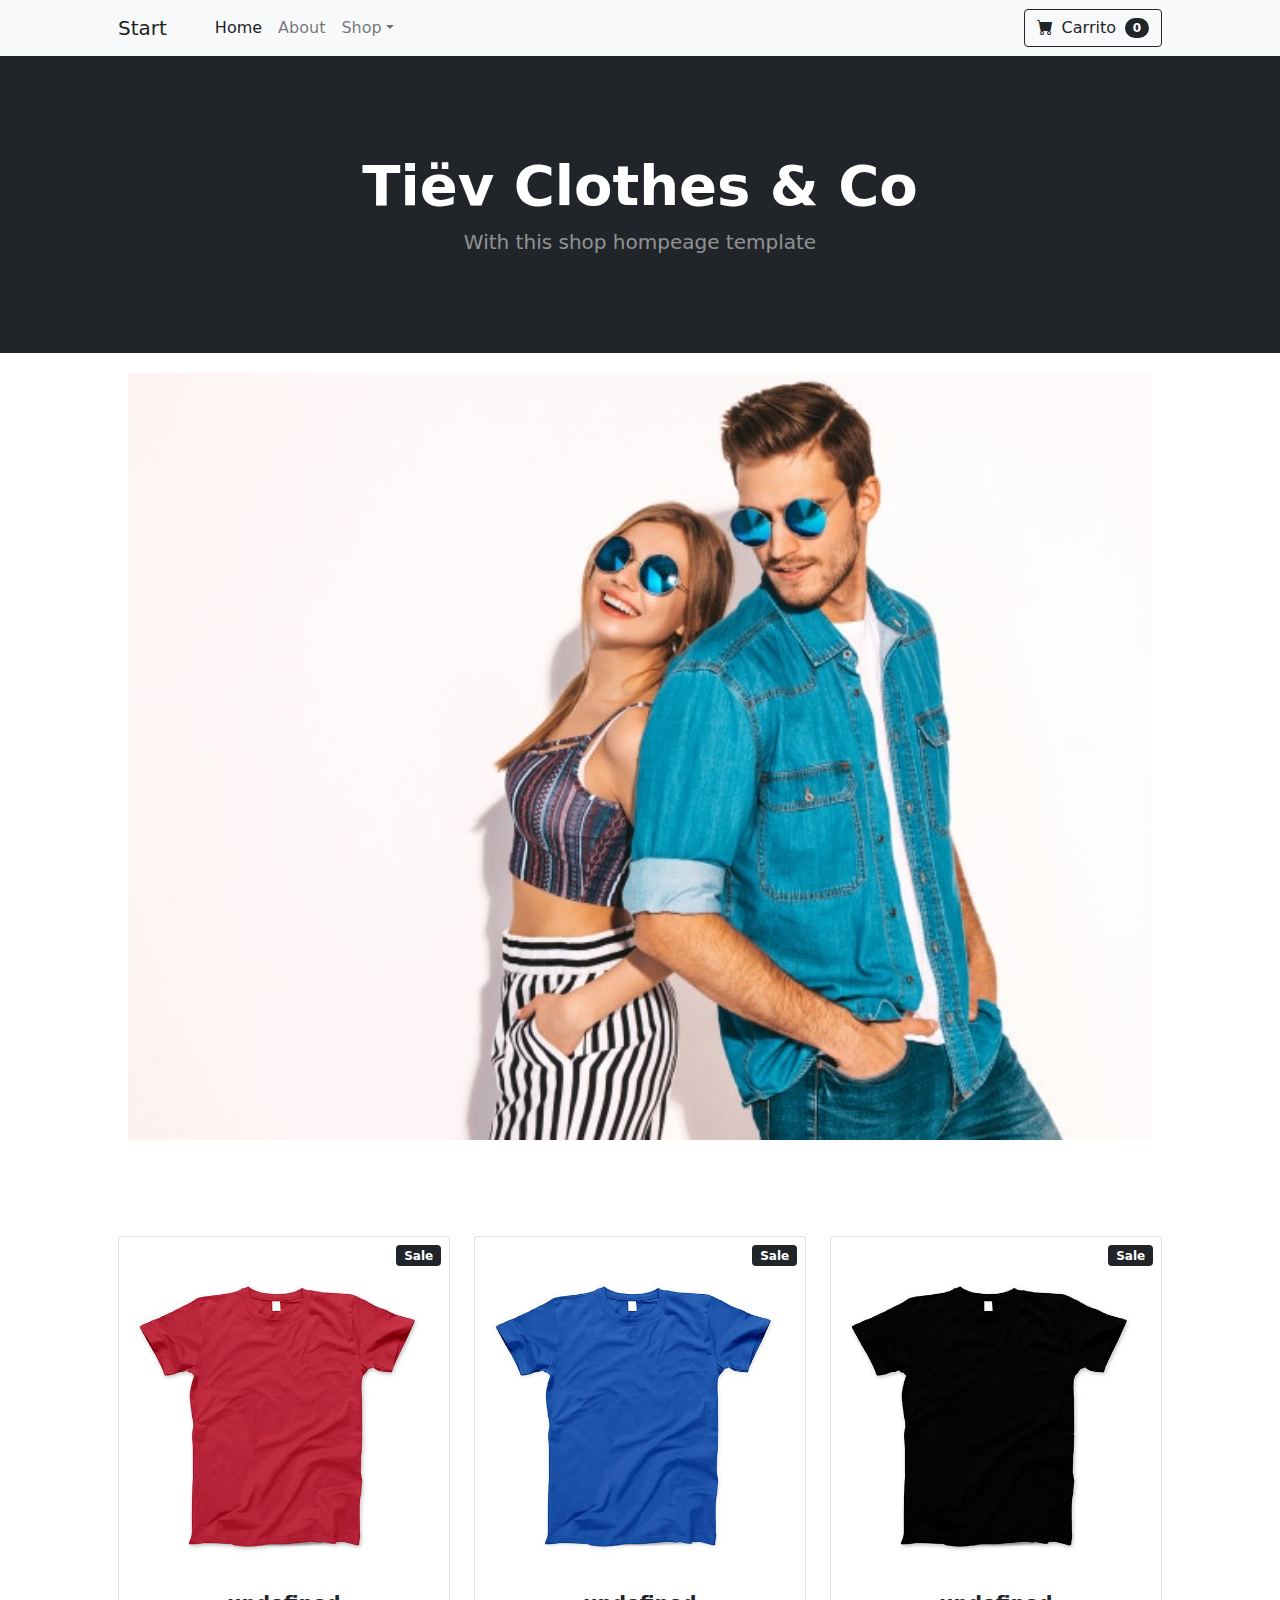
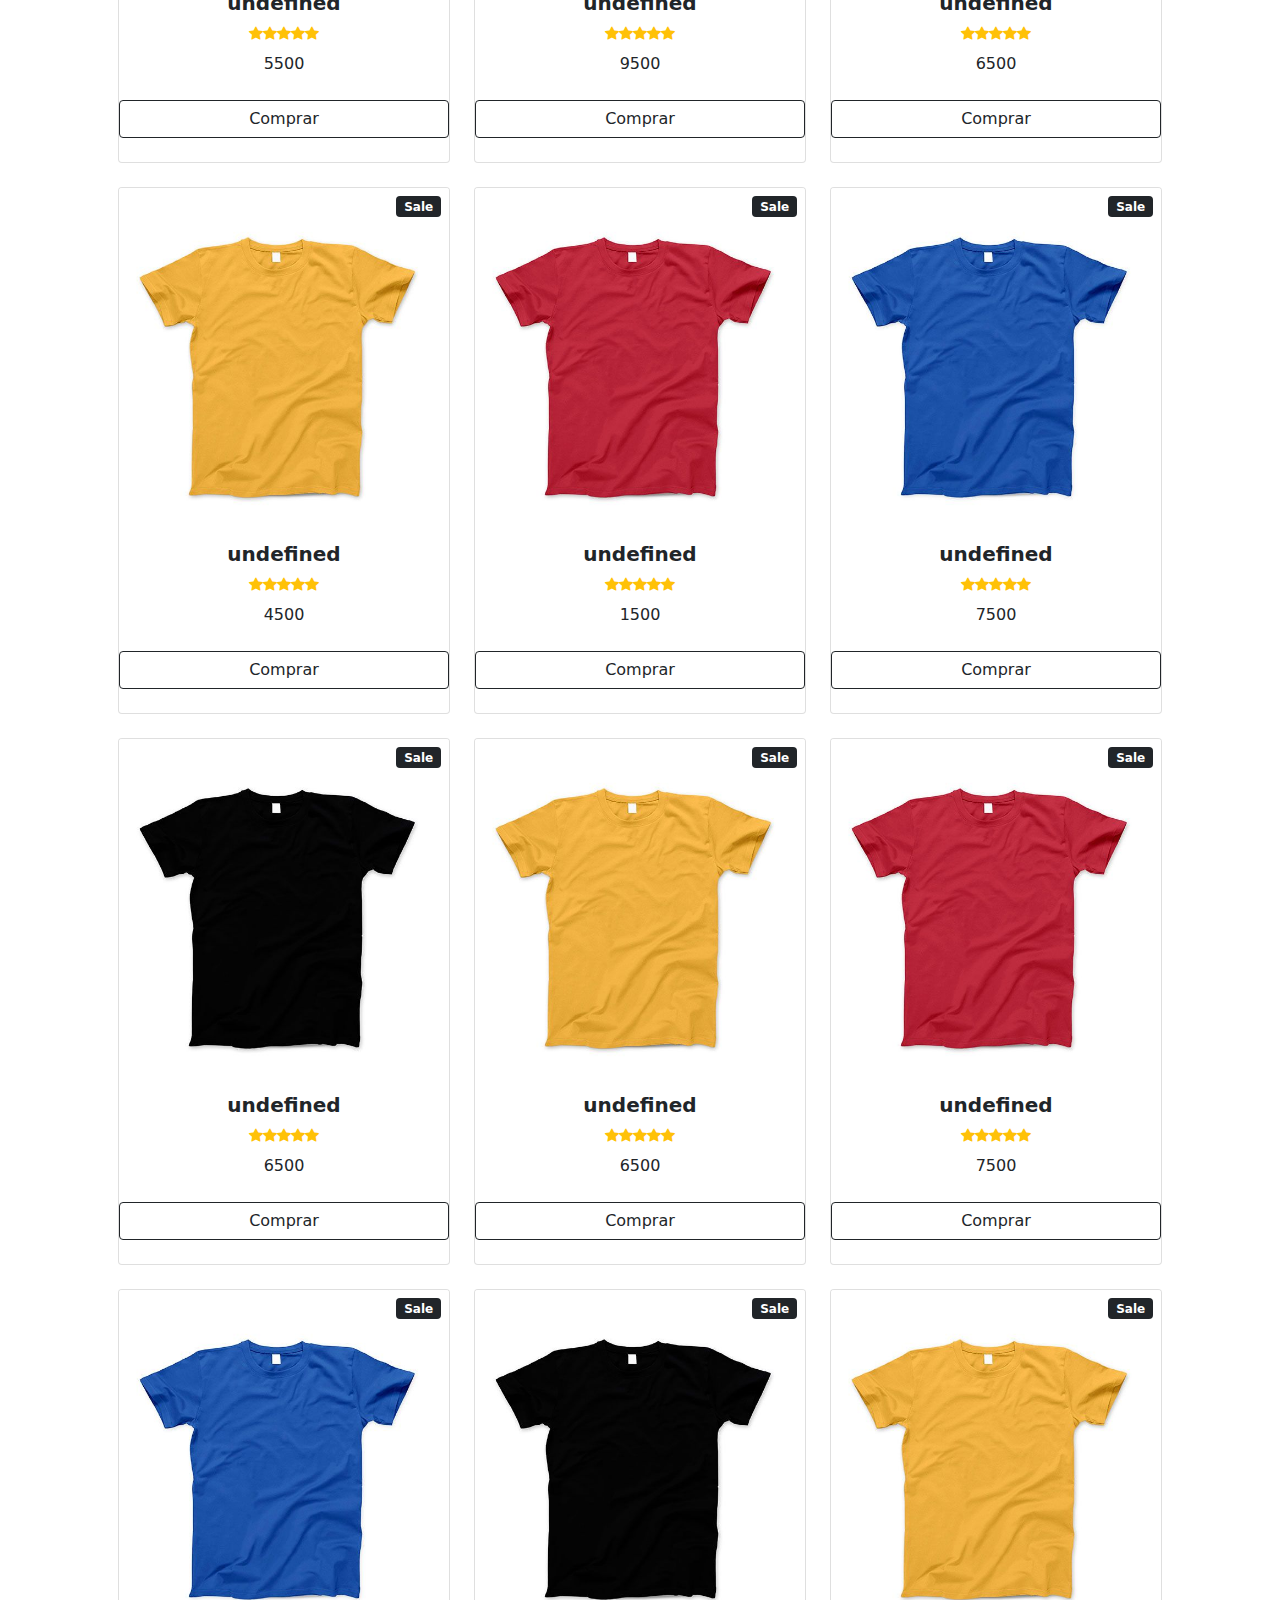
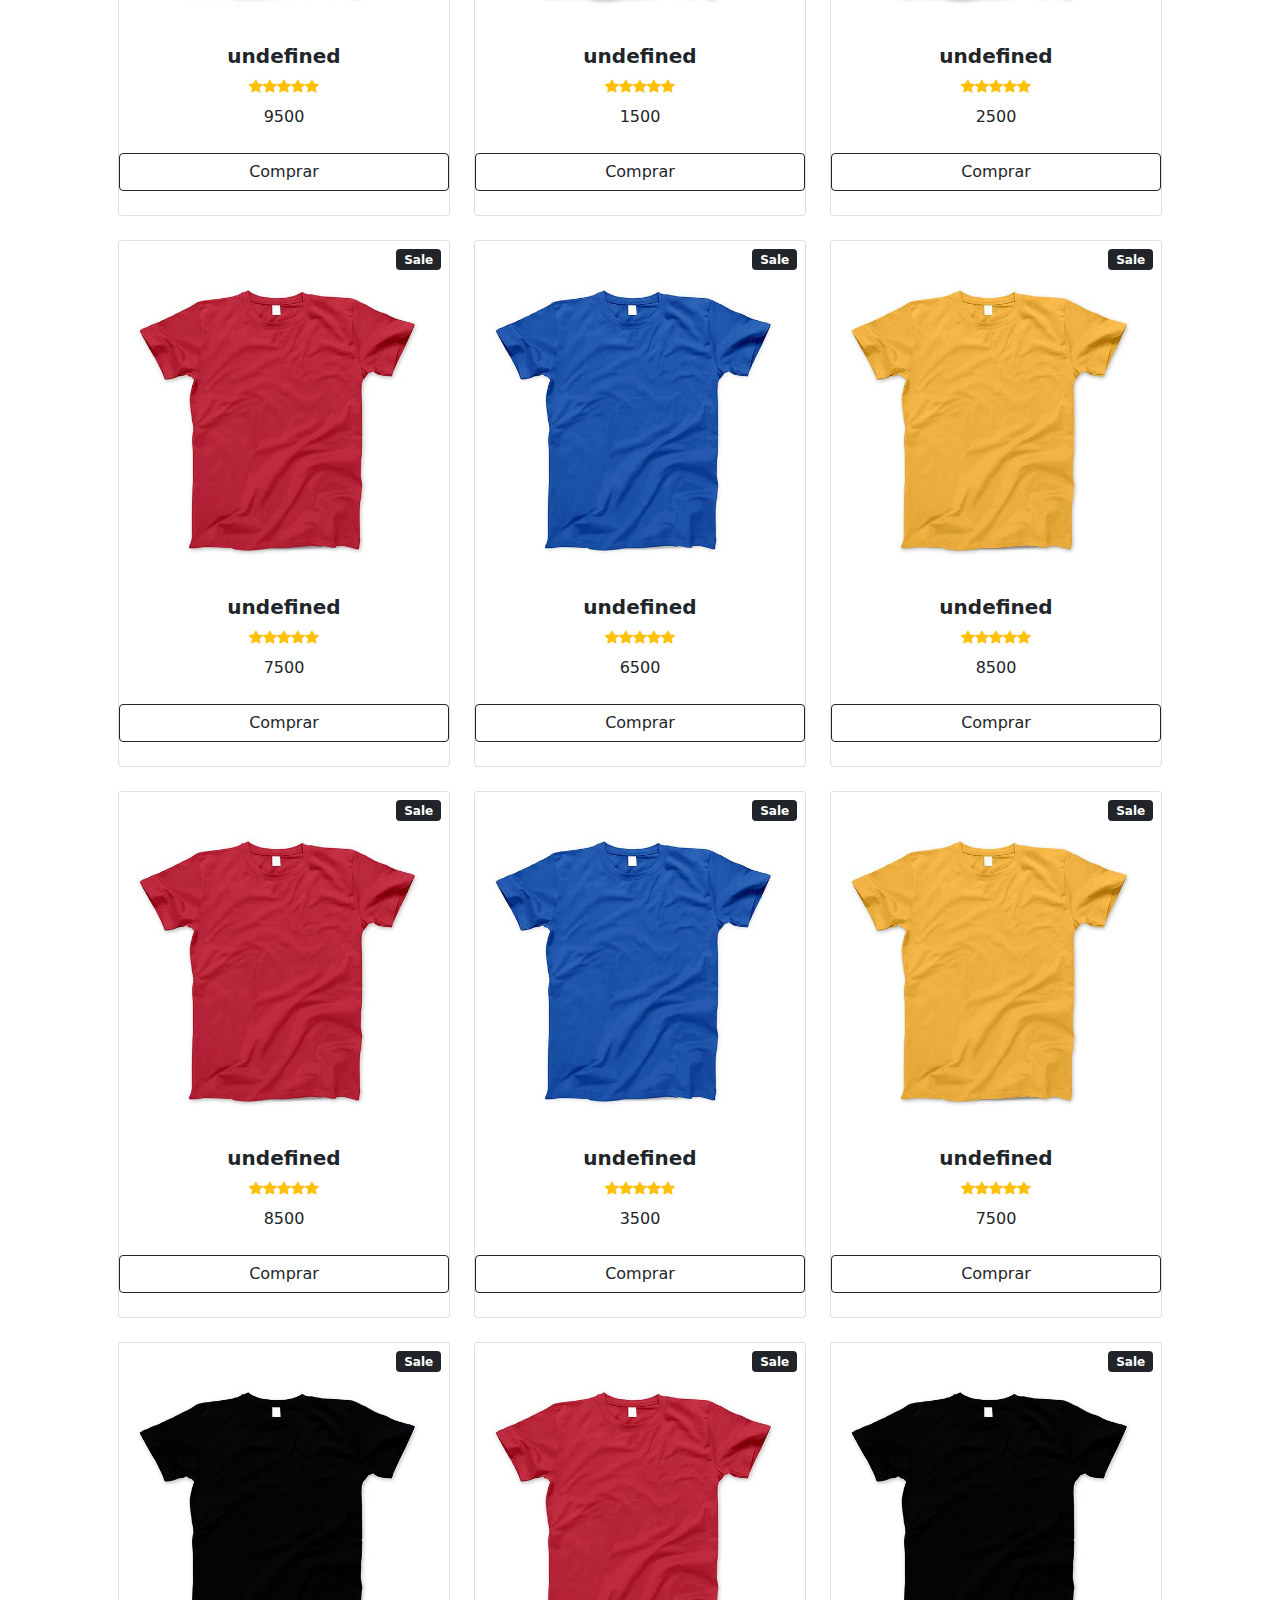
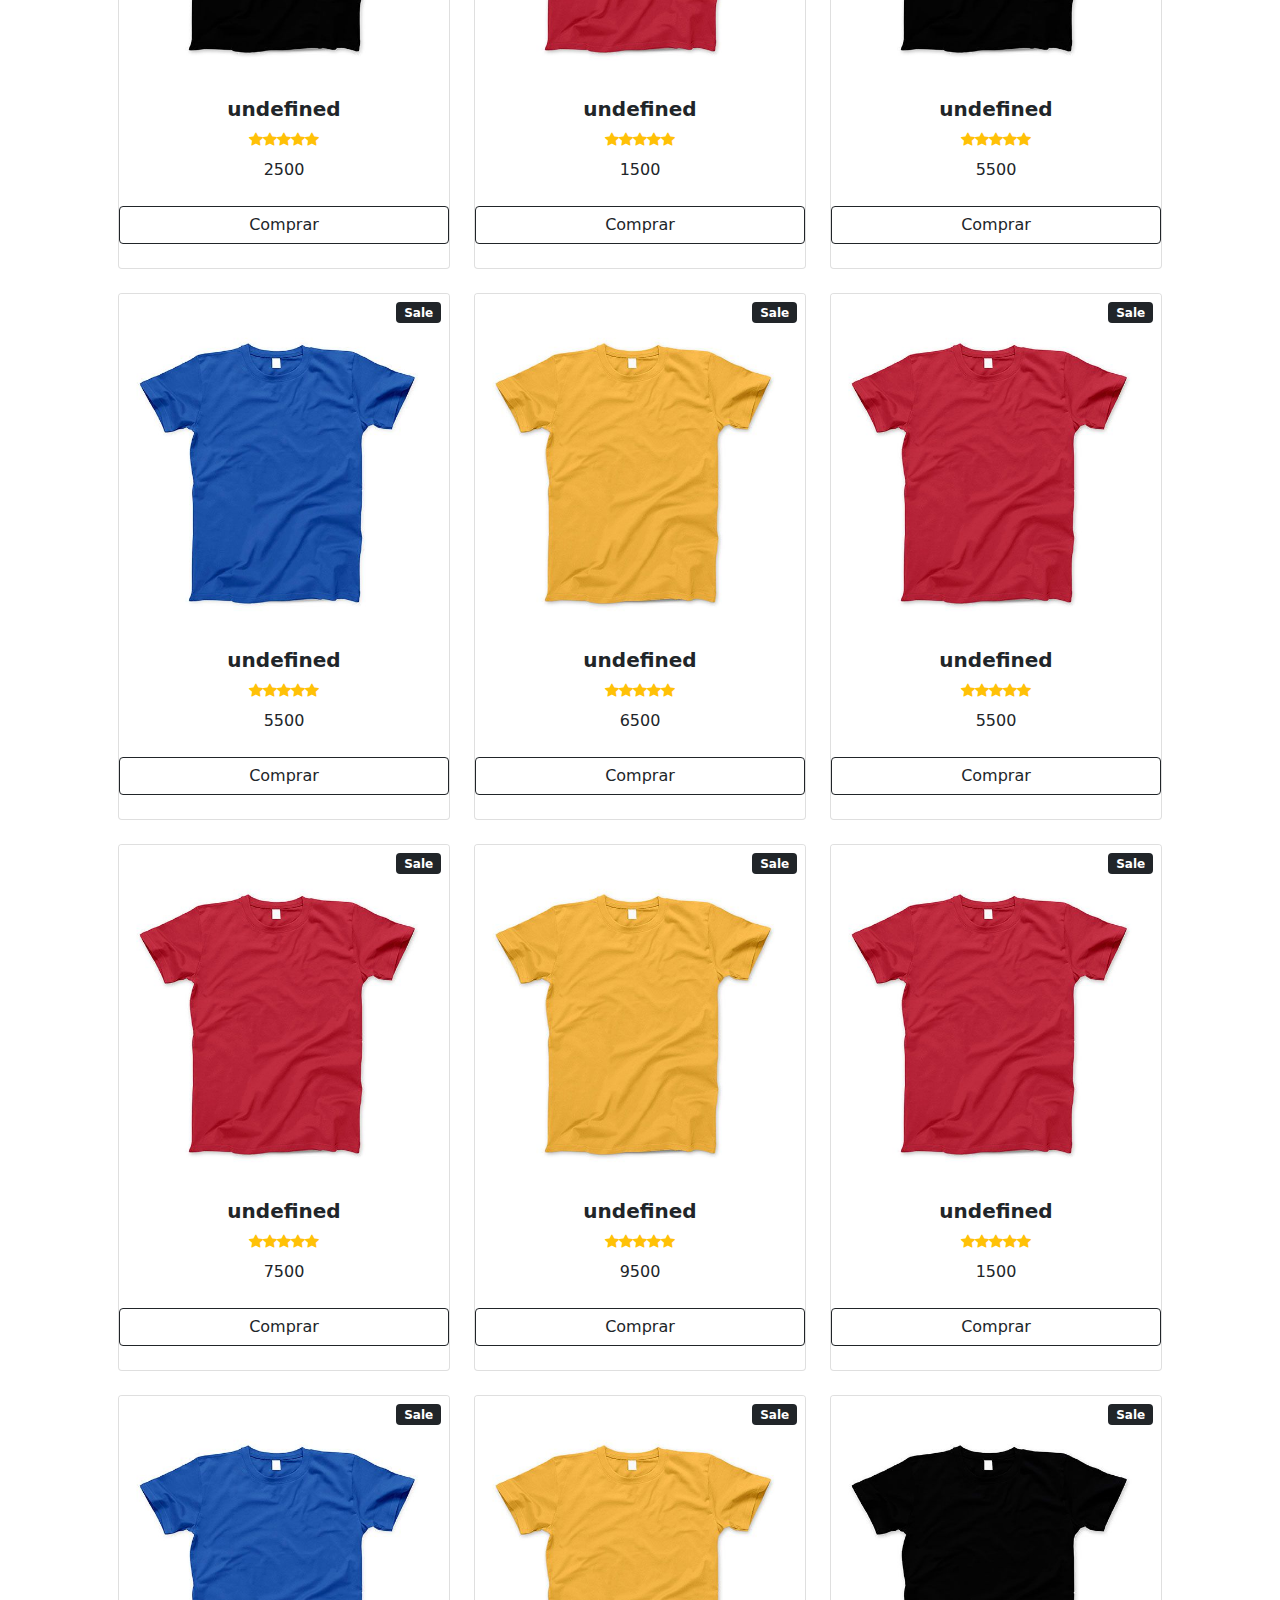
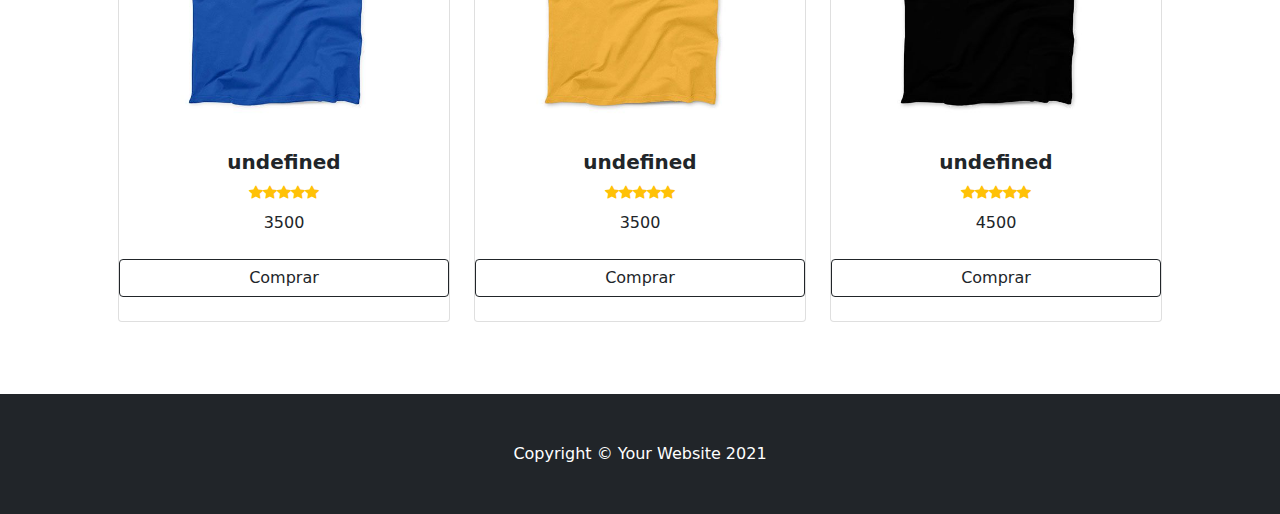
<file: index.html>
<!DOCTYPE html>
<html lang="en">

<head>
    <meta charset="utf-8" />
    <meta name="viewport" content="width=device-width, initial-scale=1, shrink-to-fit=no" />
    <meta name="description" content="" />
    <meta name="author" content="" />
    <title>Shop Homepage - Start Bootstrap Template</title>
    <!-- Favicon-->
    <link rel="icon" type="image/x-icon" href="assets/favicon.ico" />
    <!-- Bootstrap icons-->
    <link href="https://cdn.jsdelivr.net/npm/bootstrap-icons@1.5.0/font/bootstrap-icons.css" rel="stylesheet" />
    <!-- Core theme CSS (includes Bootstrap)-->
    <link href="css/styles.css" rel="stylesheet" />
    <link href="css/modal.css" rel="stylesheet" />
</head>

<body>
    <!-- Navigation-->
    <nav class="navbar navbar-expand-lg navbar-light bg-light">
        <div class="container px-4 px-lg-5">
            <a class="navbar-brand" href="#!">Start</a>
            <button class="navbar-toggler" type="button" data-bs-toggle="collapse"
                data-bs-target="#navbarSupportedContent" aria-controls="navbarSupportedContent" aria-expanded="false"
                aria-label="Toggle navigation"><span class="navbar-toggler-icon"></span></button>
            <class class="collapse navbar-collapse" id="navbarSupportedContent">
                <ul class="navbar-nav me-auto mb-2 mb-lg-0 ms-lg-4">
                    <li class="nav-item"><a class="nav-link active" aria-current="page" href="#!">Home</a></li>
                    <li class="nav-item"><a class="nav-link" href="#!">About</a></li>
                    <li class="nav-item dropdown">
                        <a class="nav-link dropdown-toggle" id="navbarDropdown" href="#" role="button"
                            data-bs-toggle="dropdown" aria-expanded="false">Shop</a>
                        <ul class="dropdown-menu" aria-labelledby="navbarDropdown">
                            <li><a class="dropdown-item" href="#!">All Products</a></li>
                            <li>
                                <hr class="dropdown-divider" />
                            </li>
                            <li><a class="dropdown-item" href="#!">Popular Items</a></li>
                            <li><a class="dropdown-item" href="#!">New Arrivals</a></li>
                        </ul>
                    </li>
                </ul>
                <button class="btn btn-outline-dark" id="modalCarrito">
                    <i class="bi-cart-fill me-1"></i>
                    Carrito
                    <span id="cantidad-total" class="badge bg-dark text-white ms-1 rounded-pill">0</span>
                </button>
            </class>
        </div>
    </nav>

    <!-- Header-->
    <header class="bg-dark py-5">
        <div class="container px-4 px-lg-5 my-5">
            <div class="text-center text-white">
                <h1 class="display-4 fw-bolder">Tiëv Clothes & Co</h1>
                <p class="lead fw-normal text-white-50 mb-0">With this shop hompeage template</p>
            </div>
        </div>
    </header>

    <div class="carrusel"> 
    <div id="carouselExampleControls" class="carousel slide" data-bs-ride="carousel">
        <div class="carousel-inner">
            <div class="carousel-item active">
                <img src="image/carousel_1.jpg" class="d-block w-100" alt="...">
            </div>
            <div class="carousel-item">
                <img src="image/carousel_2.jpg" class="d-block w-100" alt="...">
            </div>
            <div class="carousel-item">
                <img src="image/carousel_3.jpg" class="d-block w-100" alt="...">
            </div>
        </div>
        <button class="carousel-control-prev" type="button" data-bs-target="#carouselExampleControls"
            data-bs-slide="prev">
            <span class="carousel-control-prev-icon" aria-hidden="true"></span>
            <span class="visually-hidden">Previous</span>
        </button>
        <button class="carousel-control-next" type="button" data-bs-target="#carouselExampleControls"
            data-bs-slide="next">
            <span class="carousel-control-next-icon" aria-hidden="true"></span>
            <span class="visually-hidden">Next</span>
        </button>
    </div>
    </div>

    <!-- Section-->
    <section class="py-5">
        <div class="container px-4 px-lg-5 mt-5">
            <div class='row' id="producto">
                <!-- <div class="row gx-4 gx-lg-5 row-cols-2 row-cols-md-3 row-cols-xl-4 justify-content-center">
                    <div class="col mb-5">
                        <div class="card h-100">
                            <div class="badge bg-dark text-white position-absolute" style="top: 0.5rem; right: 0.5rem">
                                Sale</div>
                            <img class="card-img-top" src="https://dummyimage.com/450x300/dee2e6/6c757d.jpg"
                                alt="..." />
                            <div class="card-body p-4">
                                <div class="text-center">
                                    <h5 class="fw-bolder">Special Item</h5>
                                    <div class="d-flex justify-content-center small text-warning mb-2">
                                        <div class="bi-star-fill"></div>
                                        <div class="bi-star-fill"></div>
                                        <div class="bi-star-fill"></div>
                                        <div class="bi-star-fill"></div>
                                        <div class="bi-star-fill"></div>
                                    </div>
                                    <span class="text-muted text-decoration-line-through">$20.00</span>
                                    $18.00
                                </div>
                            </div>
                            <div class="card-footer p-4 pt-0 border-top-0 bg-transparent">
                            <div class="text-center"><a class="btn btn-outline-dark mt-auto" href="#">Add to
                            cart</a></div>
                            </div>
                        </div>
                    </div> 
                </div> -->
            </div>
        </div>
    </section>


    <div class="modal-contenedor">
        <div class="modal-carrito" class="modal-dialog-scrollable">

            <div class="container">
                <table class="table">
                    <thead>
                        <tr>
                            <th scope="col">Foto</th>
                            <th scope="col">Item</th>
                            <th scope="col">Cantidad</th>
                            <th scope="col">Acción</th>
                            <th scope="col">Total</th>
                        </tr>
                    </thead>
                </table>

                <div class="row" id="cards">
                    <template id="template-footer">
                        <th scope="row" colspan="2">Total productos</th>
                        <td>10</td>
                        <td>
                            <button class="btn btn-danger btn-sm" id="vaciar-carrito">
                                vaciar todo
                            </button>
                        </td>
                        <td class="font-weight-bold">$ <span>5000</span></td>
                    </template>
                </div>

                <div class="Card" id="carrito-contenedor">
                </div>

                <p> Precio Total: $ <span id="precio-total">0</span></p>
                <button id="modal-cerrar" class="btn btn-outline-dark mt-auto">Cerrar</button>

            </div>
        </div>
    </div>

        <!-- Footer-->
        <footer class="py-5 bg-dark">
            <div class="container">
                <p class="m-0 text-center text-white">Copyright &copy; Your Website 2021</p>
            </div>
        </footer>
        <!-- Bootstrap core JS-->
        <script src="https://cdn.jsdelivr.net/npm/bootstrap@5.0.1/dist/js/bootstrap.bundle.min.js"></script>
        <!-- Core theme JS-->
        <script src="js/scripts.js"></script>
</body>

</html>
</file>
<file: css/modal.css>
.modal-contenedor {
    width: 100%;
    height: 100vh;
    background-color: rgba(53, 53, 53, 0.3);
    position: fixed;
    top: 0;
    left: 0;
    z-index: 2;
    display: flex;
    justify-content: center;
    align-items: center;
    visibility: hidden;
    opacity: 0;
    transition: all .0,4 ease-out;

}

.modal-carrito {
    width: 700px;
    background-color: white;
    min-height: 400px;
    
}

.modal-active {
visibility: visible;
opacity: 1;
}
</file>
